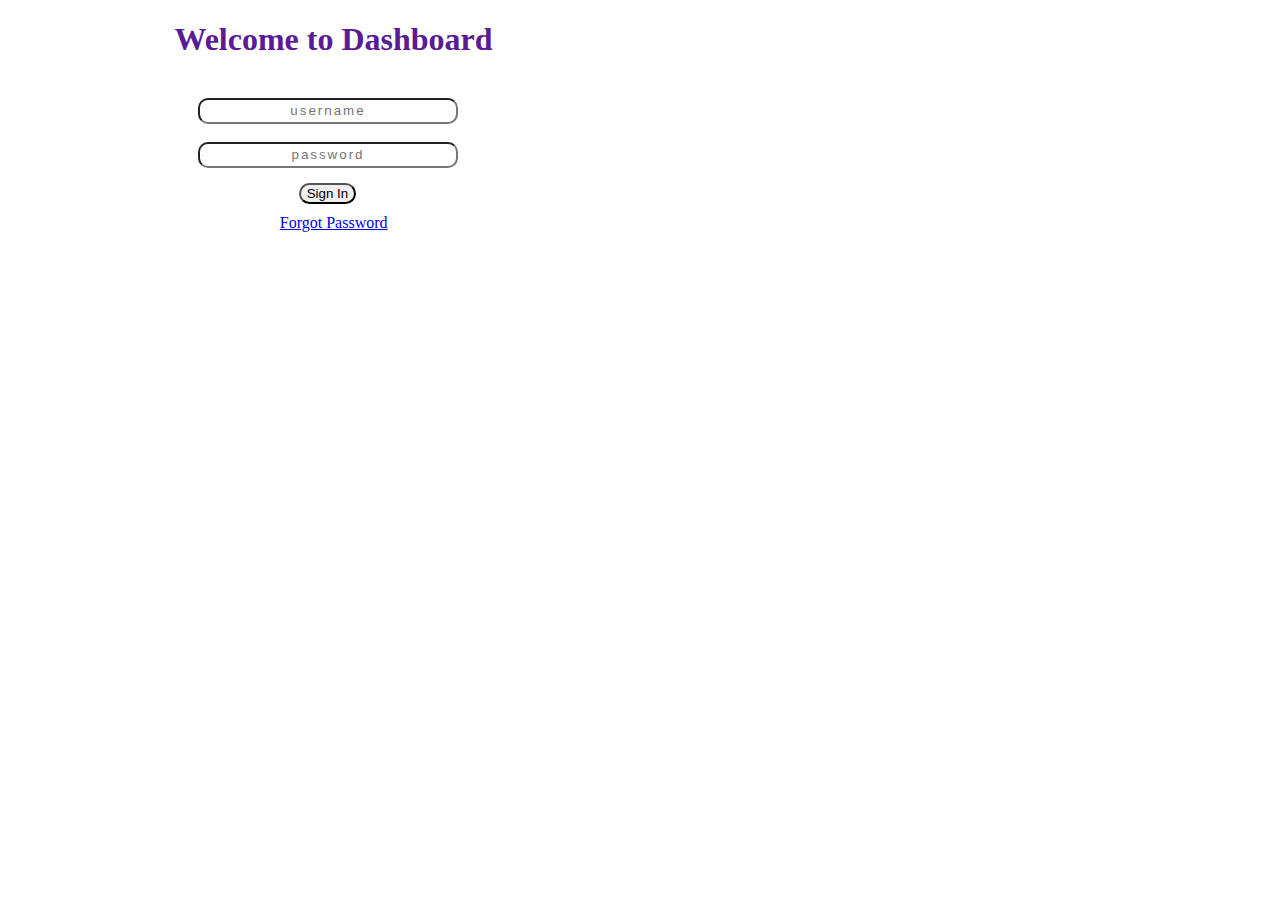
<file: index.html>
<!DOCTYPE html>
<html lang="en">
  <head>
    <meta charset="UTF-8" />
    <meta name="viewport" content="width=device-width, initial-scale=1.0" />
    <meta http-equiv="X-UA-Compatible" content="ie=edge" />
    <title>login</title>
    <script src="index.js"></script>
    <link rel="stylesheet" href="index.css" />
  </head>
  <body>
    <div>
      <form>
        <h1>Welcome to Dashboard</h1>
        <span class="label">Username</span>
        <input class="inputStyle" placeholder="username" type="text" />
        <span class="label">Password</span>
        <input
          class="passwordStyle"
          placeholder="password"
          type="password"
          name="password"
        />
      </form>
      <button class="buttonStyle" onclick="redirectToHome()">
        Sign In
      </button>
      <a class="forgotPass" href="#">Forgot Password</a>
    </div>
  </body>
</html>
</file>
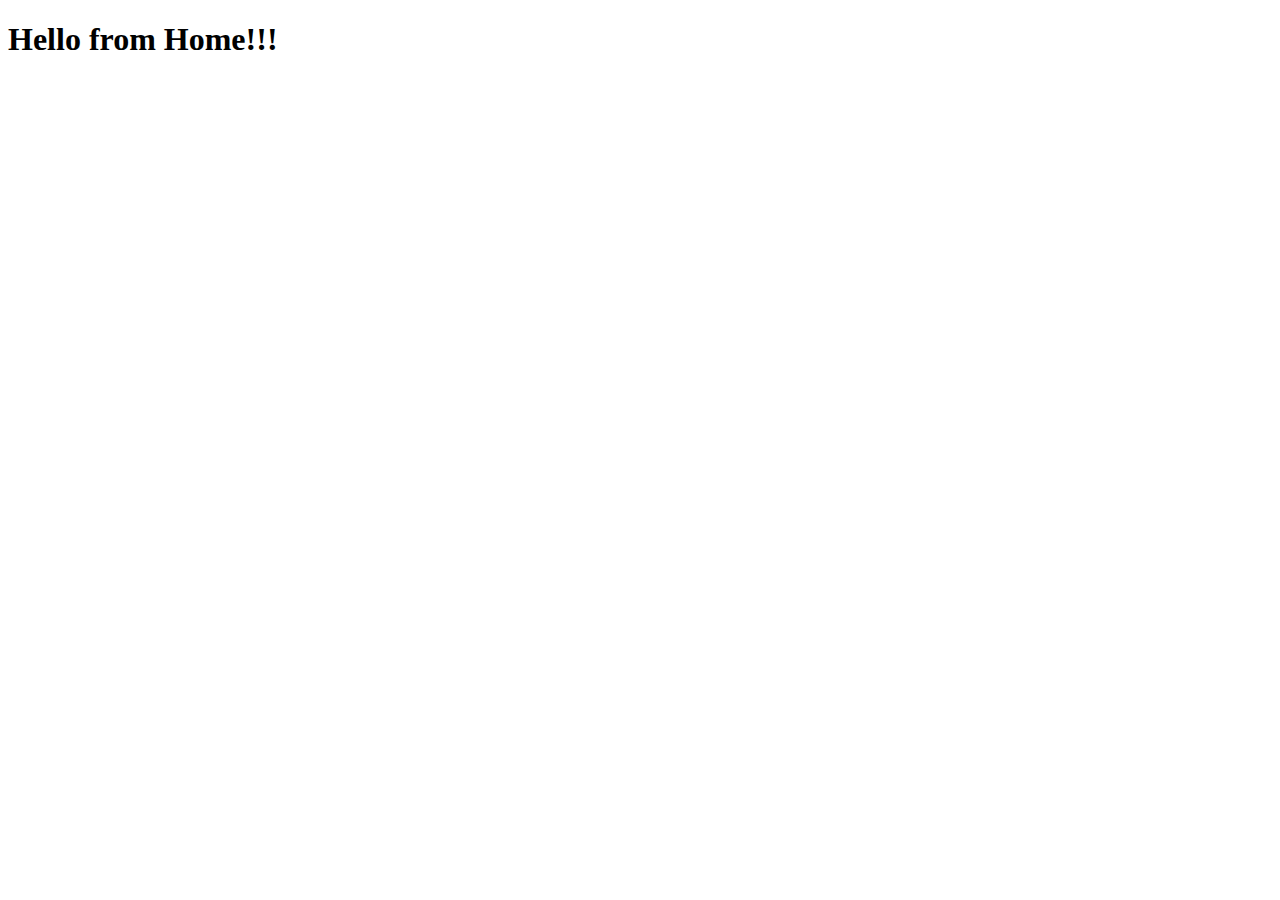
<file: home.html>
<!DOCTYPE html>
<html lang="en">
  <head>
    <meta charset="UTF-8" />
    <meta name="viewport" content="width=device-width, initial-scale=1.0" />
    <meta http-equiv="X-UA-Compatible" content="ie=edge" />
    <title>Home</title>
  </head>
  <body>
    <h1>Hello from Home!!!</h1>
  </body>
</html>
</file>
<file: index.css>
h1 {
  color: rgb(91, 27, 151);
  padding-left: 10%;
  margin-left: 40px;
}

body {
  color: #ffff;
  font-family: cursive;
}
.buttonStyle {
  border-radius: 12px;
}
.inputStyle {
  border-radius: 10px;
  width: 20%;
  height: 20px;
  color: rgb(38, 50, 56);
  letter-spacing: 2px;
  display: block;
  margin-left: 15%;
  text-align: center;
}
.passwordStyle {
  border-radius: 10px;
  width: 20%;
  height: 20px;
  color: rgb(38, 50, 56);
  letter-spacing: 2px;
  margin-bottom: 15px;
  display: block;
  margin-left: 15%;
  text-align: center;
}
.label {
  padding-left: 20%;
  margin-left: 50px;
  margin-bottom: 60px;
}
.buttonStyle {
  display: block;
  margin-left: 23%;
  margin-bottom: 10px;
}
.forgotPass {
  display: block;
  padding-left: 20%;
  margin-left: 19px;
}
</file>
